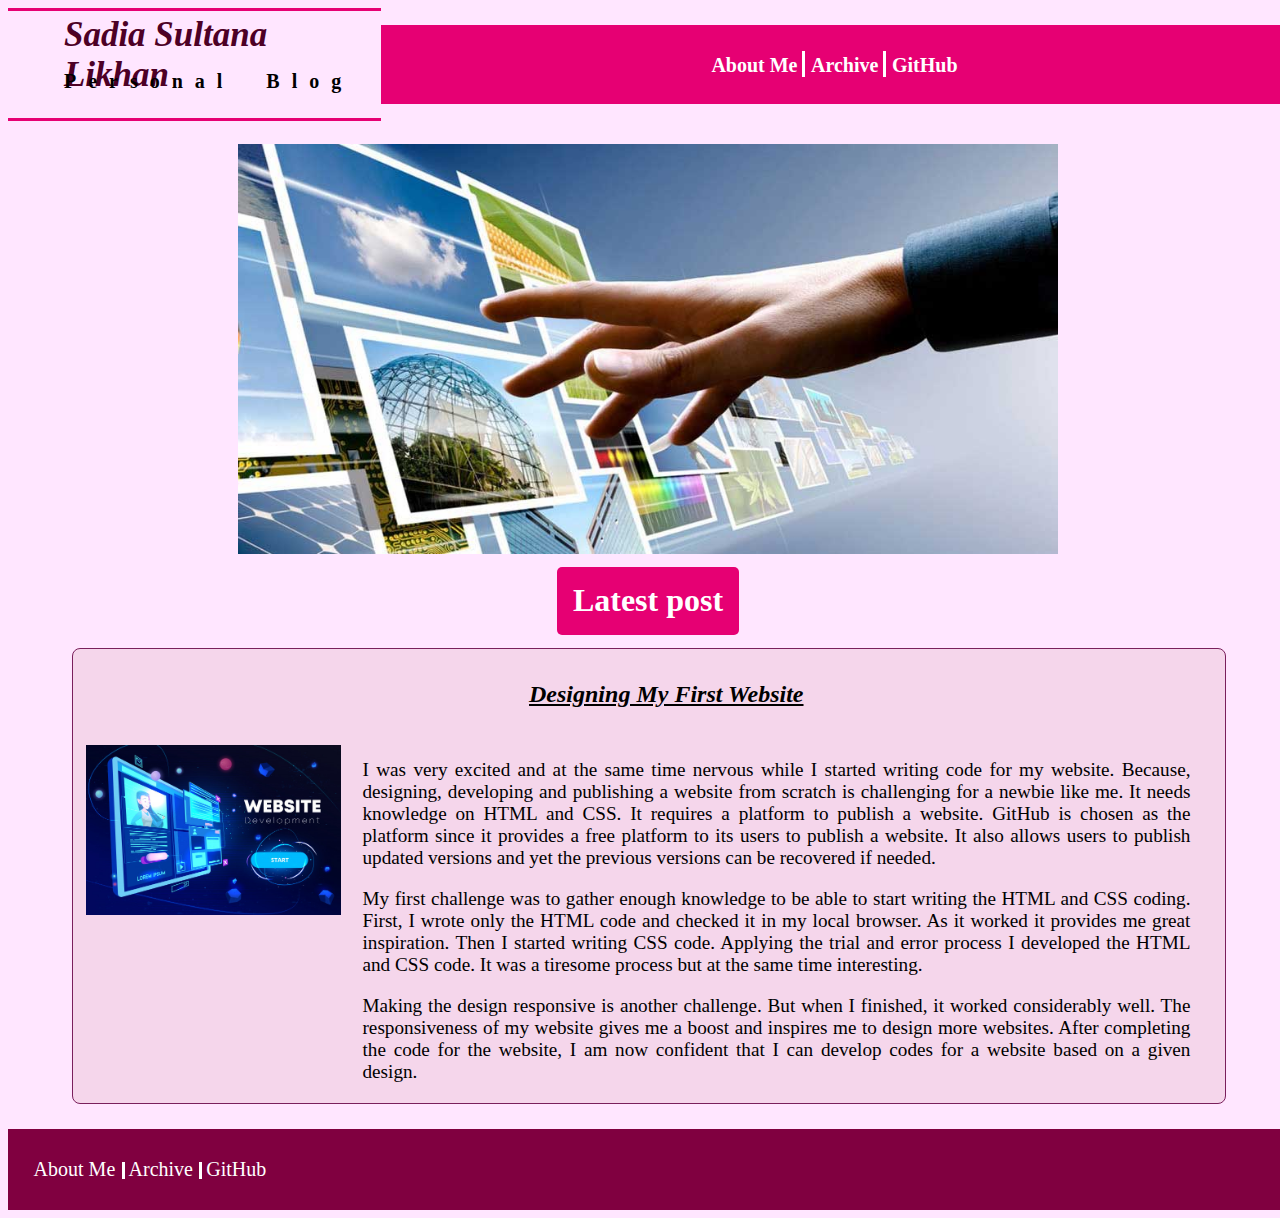
<file: index.html>
<!Doctype html>
<html>
<head>
<title>Home</title>
<link rel = "stylesheet" href="css/index.css" />
<link rel = "stylesheet" href="css/style.css" />
<meta name="viewport" content="width=device-width,initial-scale=1,maximum-scale=1,user-scalable=no">
<meta http-equiv="X-UA-Compatible" content="IE=edge,chrome=1">
<meta name="HandheldFriendly" content="true">
</head>

<header>
<section class="header">

<section class= "title">

<section><h1>Sadia Sultana Likhan</h1></section>

<section><h2 class="h">Personal Blog</h2></section>

</section>

<section class= "menu">
<h2 class="m"><p>
<span class="about"><a href="about.html">About Me</a></span>
<span class="archive"><a href="archive.html">Archive</a></span>
<span class="git"><a href="https://github.com/SadiaLikhan/sadialikhan.github.io/tree/Responsive" target="_blank">GitHub</a></span>
</p></h2>
</section>

</section>
</header>

<body>

<section class="body">
<section>
<picture class="banner">
<source media="(max-width: 600px)" srcset="none">
<img class="banner" src="images/front.jpg">
</picture>
</section>

<section class="table">
<table class="post">
  <tr>
    <th>Latest post</th>
  </tr>
 </table>
 </section>

<section class="main">

<section class="blogtitle"><h4>Designing My First Website</h4></section>

<section class="blogbody">

<section class="blogbodyimage"><img class="blogbodyimage" src="images/website-development.jpg"></section>

<section class="blogbodytext">
<p class="about">I was very excited and at the same time nervous while I started writing code for 
my website. Because, designing, developing and publishing a website from scratch is challenging 
for a newbie like me. It needs knowledge on HTML and CSS. It requires a platform to publish a 
website. GitHub is chosen as the platform since it provides a free platform to its users to 
publish a website. It also allows users to publish updated versions and yet the previous 
versions can be recovered if needed.</p> 
<p class="about">My first challenge was to gather enough knowledge to be able to start writing 
the HTML and CSS coding. First, I wrote only the HTML code and checked it in my local browser. 
As it worked it provides me great inspiration. Then I started writing CSS code. Applying the 
trial and error process I developed the HTML and CSS code. It was a tiresome process but at the 
same time interesting.</p> 
<p class="about">Making the design responsive is another challenge. But when I finished, it 
worked considerably well. The responsiveness of my website gives me a boost and inspires me 
to design more websites. After completing the code for the website, I am now confident that I 
can develop codes for a website based on a given design.</p>
</section>

</section>

</section>

</section>
 
</body>

<footer>
<p class="footer">
<span class="about"><a href="about.html">About Me</a></span>
<span class="archive"><a href="archive.html">Archive</a></span>
<span class="git"><a href="https://github.com/SadiaLikhan/sadialikhan.github.io/tree/Responsive" target="_blank">GitHub</a></span>
</p>
</footer>

</html>
</file>
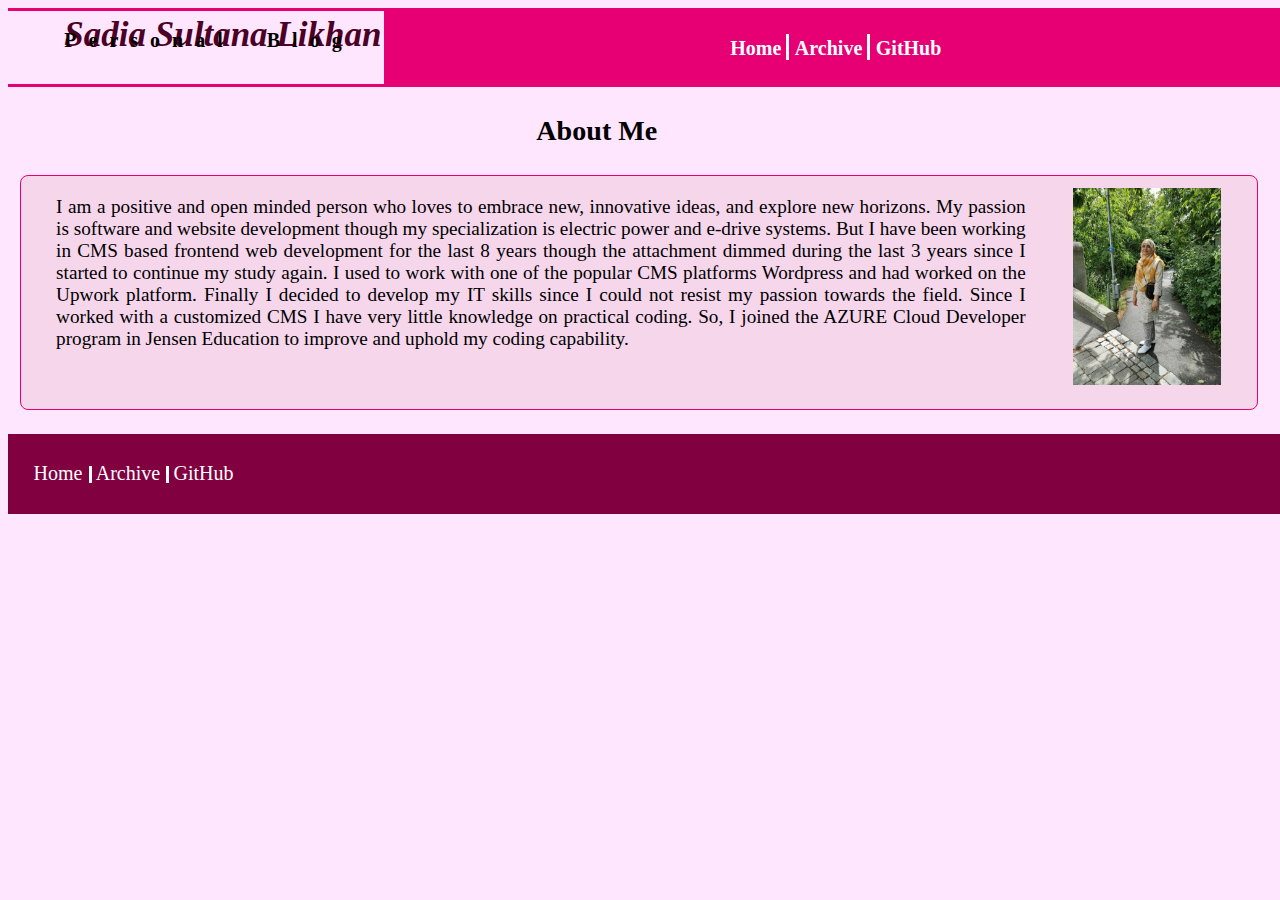
<file: about.html>
<!Doctype html>
<html>
<head>
<title>About Me</title>
<link rel = "stylesheet" href="css/about.css" />
<link rel = "stylesheet" href="css/style.css" />
<meta name="viewport" content="width=device-width,initial-scale=1,maximum-scale=1,user-scalable=no">
<meta http-equiv="X-UA-Compatible" content="IE=edge,chrome=1">
<meta name="HandheldFriendly" content="true">
</head>

<header>
<section class="header">

<section class= "title">

<section><h1>Sadia Sultana Likhan</h1></section>

<section><h2 class="h">Personal Blog</h2></section>

</section>

<section class= "menu">
<h2 class="m"><p>
<span class="about"><a href="index.html">Home</a></span>
<span class="archive"><a href="archive.html">Archive</a></span>
<span class="git"><a href="https://github.com/SadiaLikhan/sadialikhan.github.io/tree/Responsive" target="_blank">GitHub</a></span>
</p></h2>
</section>

</section>
</header>

<body>
<section class="body">
<section class="pagename"><h3>About Me</h3></section>


<section class="main">

<section class="text">
<p class="about">
I am a positive and open minded person who loves to embrace new, innovative ideas, and explore new
 horizons. My passion is software and website development though my specialization is electric 
 power and e-drive systems. But I have been working in CMS based frontend web development for the 
 last 8 years though the attachment dimmed during the last 3 years since I started to continue my
 study again. I used to work with one of the popular CMS platforms Wordpress and had worked on the
 Upwork platform. Finally I decided to develop my IT skills since I could not resist my passion 
 towards the field. Since I worked with a customized CMS I have very little knowledge on practical 
 coding. So, I joined the AZURE Cloud Developer program in Jensen Education to improve and uphold 
 my coding capability.
</p>
</section>

<section class="pic"><img class="about" src="images/about_me.jpg"></section>
</section>



</section>
</body>

<footer>
<p class="footer">
<span class="home"><a href="index.html">Home</a></span>
<span class="archive"><a href="archive.html">Archive</a></span>
<span class="git"><a href="https://github.com/SadiaLikhan/sadialikhan.github.io/tree/Responsive" target="_blank">GitHub</a></span>
</p>
</footer>

</html>
</file>
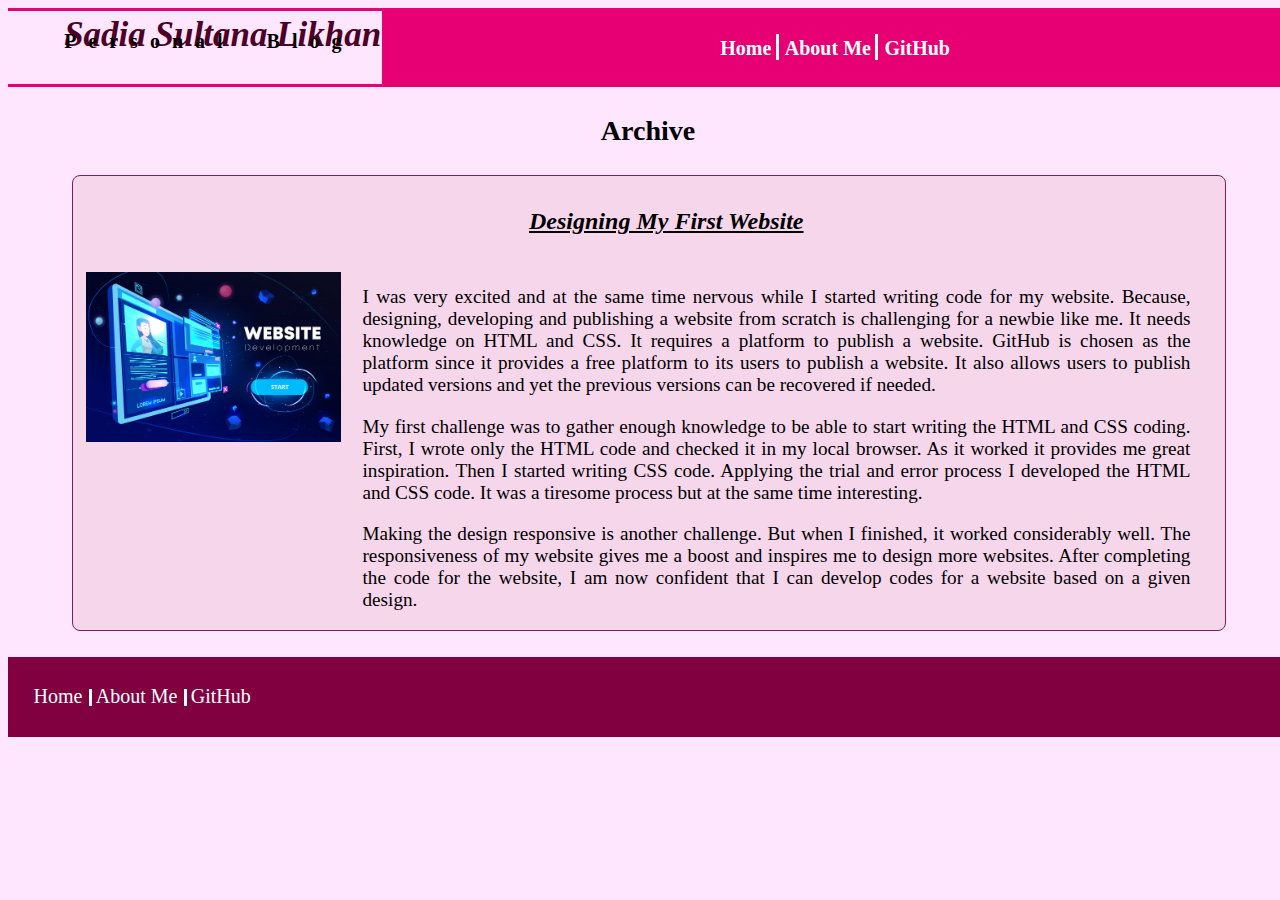
<file: archive.html>
<!Doctype html>
<html>
<head>
<title>Archive</title>
<link rel = "stylesheet" href="css/archive.css" />
<link rel = "stylesheet" href="css/style.css" />
<meta name="viewport" content="width=device-width,initial-scale=1,maximum-scale=1,user-scalable=no">
<meta http-equiv="X-UA-Compatible" content="IE=edge,chrome=1">
<meta name="HandheldFriendly" content="true">
</head>

<header>
<section class="header">

<section class= "title">

<section><h1>Sadia Sultana Likhan</h1></section>

<section><h2 class="h">Personal Blog</h2></section>

</section>

<section class= "menu">
<h2 class="m"><p>
<span class="about"><a href="index.html">Home</a></span>
<span class="archive"><a href="about.html">About Me</a></span>
<span class="git"><a href="https://github.com/SadiaLikhan/sadialikhan.github.io/tree/Responsive" target="_blank">GitHub</a></span>
</p></h2>
</section>

</section>
</header>

<body>
<section class="body">

<section class="pagename"><h3>Archive</h3></section>


<section class="main">
<section class="blogtitle"><h4>Designing My First Website</h4></section>

<section class="blogbody">

<section class="blogbodyimage"><img class="blogbodyimage" src="images/website-development.jpg"></section>

<section class="blogbodytext">
<p class="about">I was very excited and at the same time nervous while I started writing code for 
my website. Because, designing, developing and publishing a website from scratch is challenging 
for a newbie like me. It needs knowledge on HTML and CSS. It requires a platform to publish a 
website. GitHub is chosen as the platform since it provides a free platform to its users to 
publish a website. It also allows users to publish updated versions and yet the previous 
versions can be recovered if needed.</p> 
<p class="about">My first challenge was to gather enough knowledge to be able to start writing 
the HTML and CSS coding. First, I wrote only the HTML code and checked it in my local browser. 
As it worked it provides me great inspiration. Then I started writing CSS code. Applying the 
trial and error process I developed the HTML and CSS code. It was a tiresome process but at the 
same time interesting.</p> 
<p class="about">Making the design responsive is another challenge. But when I finished, it 
worked considerably well. The responsiveness of my website gives me a boost and inspires me 
to design more websites. After completing the code for the website, I am now confident that I 
can develop codes for a website based on a given design.</p>
</section>

</section>

</section>


</section>

</body>

<footer>
<p class="footer">
<span class="home"><a href="index.html">Home</a></span>
<span class="about"><a href="about.html">About Me</a></span>
<span class="git"><a href="https://github.com/SadiaLikhan/sadialikhan.github.io/tree/Responsive" target="_blank">GitHub</a></span>
</p>
</footer>

</html>
</file>
<file: css/index.css>
.body {
  width: 100%;
  display: flex;
  flex-direction: column;

}

.body > section {
	width: 100%;
}

	.banner{
		padding-top: 1%;
		margin: auto;
		max-width: 80%;
		display: block;
	}

table.post{
	margin-top: 1%;
	text-align: center;
	margin-left: auto;
	margin-right: auto;
	font-size: 2rem;
	color: #ffffff;
	text-align: center;
	padding: 1%;
	background:#e60073;
	border-radius: 5px;
}

.table {
	margin: 0 0 1% 0;
}

p.post{
	margin-top: 2%;
	display: block;
	text-align: justify;
	margin-left:10%;
	margin-right: 10%;	
	font-size: 5rem;
}

.main{
  max-width: 90%;
  display: flex;
  flex-direction: column;
  border: 0.005rem solid #7a1f5c;
  border-radius: 0.5rem;
  margin-left: 5%;
  margin-bottom: 2%;
  background: #f5d6eb;
}

.main > section {
	width: auto;
}
.blogtitle {
	font-size: 1.5rem;
	padding: 0 0 0 3%;
	text-decoration: underline;
	font-style: italic;
	text-align: center;
}

.blogbody {
  max-width: 100%;
  display: flex;
  flex-direction: row;
}


.blogbodytext {
	font-size: 1.2rem;
	padding: 0 3% 0 3%;
	text-align: justify;
	flex-grow: 3;
}

section.blogbodyimage {

	width: 100%
}

img.blogbodyimage {
	padding-top: 2%;
	padding-left: 5%;
	margin: auto;
	max-width: 100%;
	display: block;
}

@media screen and (max-width:800px){
	.blogbody {
		max-width: 90%;
		display: flex;
		flex-direction: column;
	}
	
	.blogbody > section{
		
		width: 100%;
	}
}
</file>
<file: css/style.css>
body {
	background: #ffe6ff;
	font-family: garamond;
	width: 100%;
}

h1 {
	color: #4d0026;
	margin-top:1%;
	font-style: oblique;
	font-size: 35px;
	padding-left: 15%;	
}

h2.h {
	margin-top: -13%;
	font-size: 20px;
	letter-spacing: 12px;
	font-style: normal;
	word-spacing: 15px;
	text-align: justify;
	padding-left: 15%;
}

.menu {
	margin-top:3%;
	margin: auto;
	text-align:center;
	background: #e60073;
	padding: 0.1% 0 0.1% 0;
	flex-grow: 12;
}

h2.m {
	margin-top:3%;
	margin: auto;
	text-align:center;
	background: #e60073;
	padding: 0.1% 0 0.1% 0;
}

a{
	margin-top:3%;
	color: #ffffff;
	font-size: 20px;
	text-decoration: none;
}

a:hover{
	color: #4d0026;
	text-decoration: underline;
}

a:active {
  color: #4d0026;
}
span.about{
	border-right: solid;
	padding-right: 0.5%;
	border-color:#ffffff;
}

span.archive{
	border-right: solid;
	padding-right: 0.5%;
	border-color: #ffffff;
}

span.home{
	border-right: solid;
	padding-right: 0.5%;
	border-color: #ffffff;
}


.header{
  width: 100%;
  display: flex;
  flex-direction: row;
}

.header > section {
	width: auto;
}


.title {
  width: 30%;
  display: flex;
  flex-direction: column;
  flex-grow:1;
  border-top-style: solid;
  border-top-color: #e60073;
  border-bottom-style: solid;
  border-bottom-color: #e60073;
  background: #ffe6ff;
}

.title > section {
	width: auto;
}


footer {
	padding: 1% 0 1% 0 ;
	background:#800040;
}
p.footer{
	padding-left: 2%;
}

@media screen and (max-width: 600px) {
.header{
  width: 100%;
  display: flex;
  flex-direction: column;
}

.header > section {
	width: 100%;
}
h2.h {
	margin-top: -7%;
	font-size: 20px;
	letter-spacing: 12px;
	font-style: normal;
	word-spacing: 15px;
	text-align: justify;
	padding-left: 15%;
}
.title {
  width: 30%;
  display: flex;
  flex-direction: column;
  flex-grow:1;
  border-top-style: solid;
  border-top-color: #e60073;
  border-bottom-style: solid;
  border-bottom-color: #e60073;
  background: #ffe6ff;
  margin:0 0 2% 0;
}

.title > section {
	width: auto;
}
}
</file>
<file: css/about.css>
.body {
  width: 92%;
  display: flex;
  flex-direction: column;
}

.body > section {
	width: 100%;
}

.main {
  width: 85%;
  display: flex;
  flex-direction: row;
  margin: 0 0 2% 1%;
  padding: 0% 3% 0 2%;
  border: 0.001rem solid #e60073;
  border-radius: 0.5rem;
  background: #f5d6eb;

}

.main > section {
	width: auto;
}

@media screen and (max-width:800px){
	.main {
		  width: 85%;
		  display: flex;
		  flex-direction: column;
		  margin: 0 0 2% 1%;
		  padding: 0% 3% 0 2%;
		  border: 0.001rem solid #e60073;
		  border-radius: 0.5rem;
		  background: #f5d6eb;

		}

		.main > section {
			width: auto;
		}
}


.text {
	width:auto;
	flex-grow: 2;
	font-size: 1.2rem;
	text-align: justify;
	padding: 0 4% 0 1%;
}

.pic {
	width:100%;
	padding: 1% 0.1% 2% 0;
}
	
img.about {
	margin: auto;
	max-width: 100%;
	display: block;
}

.pagename {
	font-size: 1.5rem;
	text-align: center;
}
</file>
<file: css/archive.css>
.body {
  width: 100%;
  display: flex;
  flex-direction: column;
}

.body > section {
	width: 100%;
}

.main{
  max-width: 90%;
  display: flex;
  flex-direction: column;
  border: 0.005rem solid #7a1f5c;
  border-radius: 0.5rem;
  margin-left: 5%;
  margin-bottom: 2%;
  background: #f5d6eb;
}
.main > section {
	width: auto;
}

.pagename {
	font-size: 1.5rem;
	text-align: center;
}
.blogtitle {
	font-size: 1.5rem;
	padding: 0 0 0 3%;
	text-decoration: underline;
	font-style: italic;
	text-align: center;
}


.blogbody {
  max-width: 100%;
  display: flex;
  flex-direction: row;
}


.blogbodytext {
	font-size: 1.2rem;
	padding: 0 3% 0 3%;
	text-align: justify;
	flex-grow: 3;
}

section.blogbodyimage {

	width: 100%
}

img.blogbodyimage {
	padding-top: 2%;
	padding-left: 5%;
	margin: auto;
	max-width: 100%;
	display: block;
}


@media screen and (max-width:800px){
	.blogbody {
		max-width: 90%;
		display: flex;
		flex-direction: column;
	}
	
	.blogbody > section{
		
		width: 100%;
	}
}
</file>
